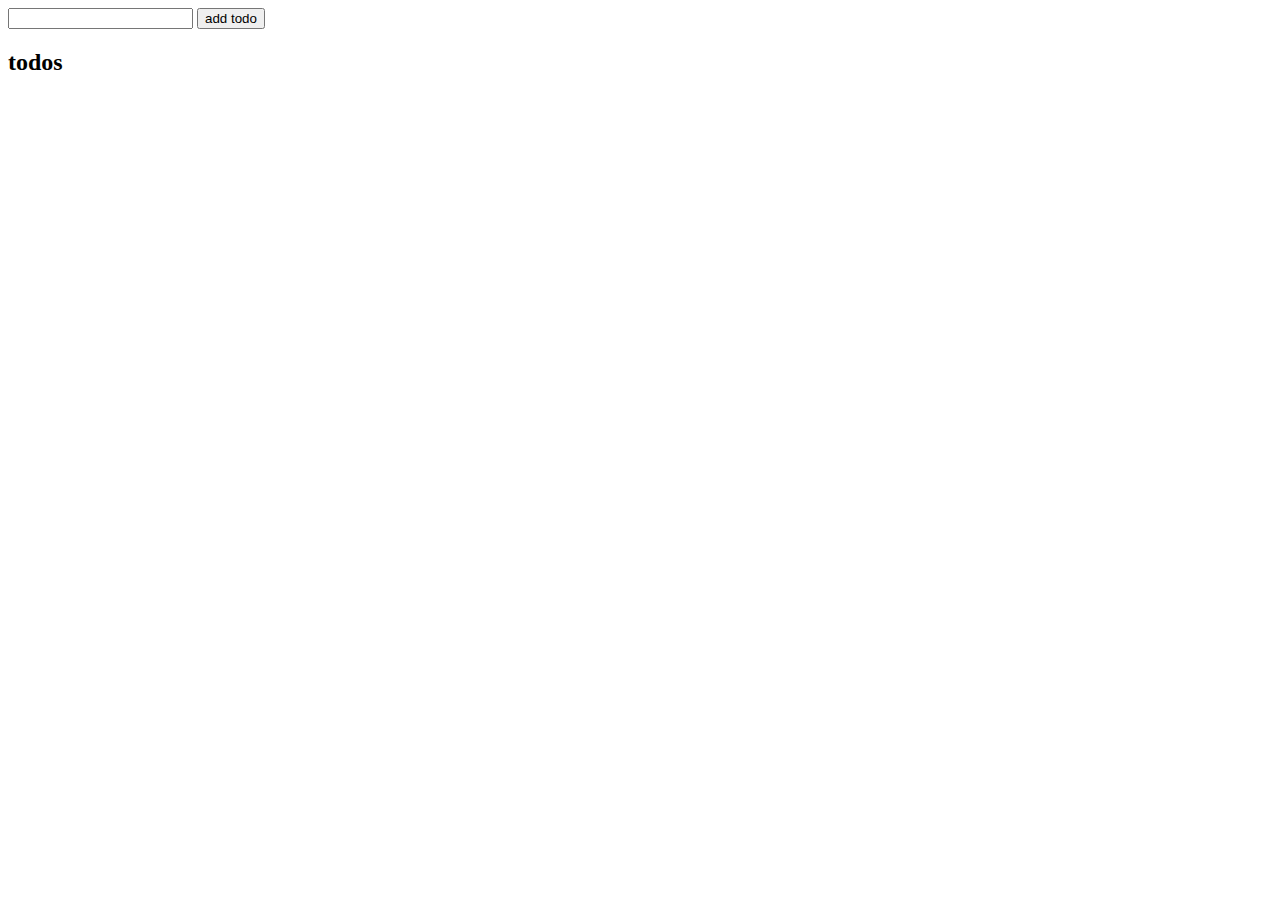
<file: index.html>
<!DOCTYPE html>
<html>
  <head>
    <meta charset="utf-8">
    <title></title>
  </head>
  <body>
    <input id="new-todo-input"type="text">
    <button id="add-btn">add todo</button>

    <h2>todos</h2>

    <ul id="todo-list">

    </ul>


    <script src="doer.js"></script>
  </body>
</html>
</file>
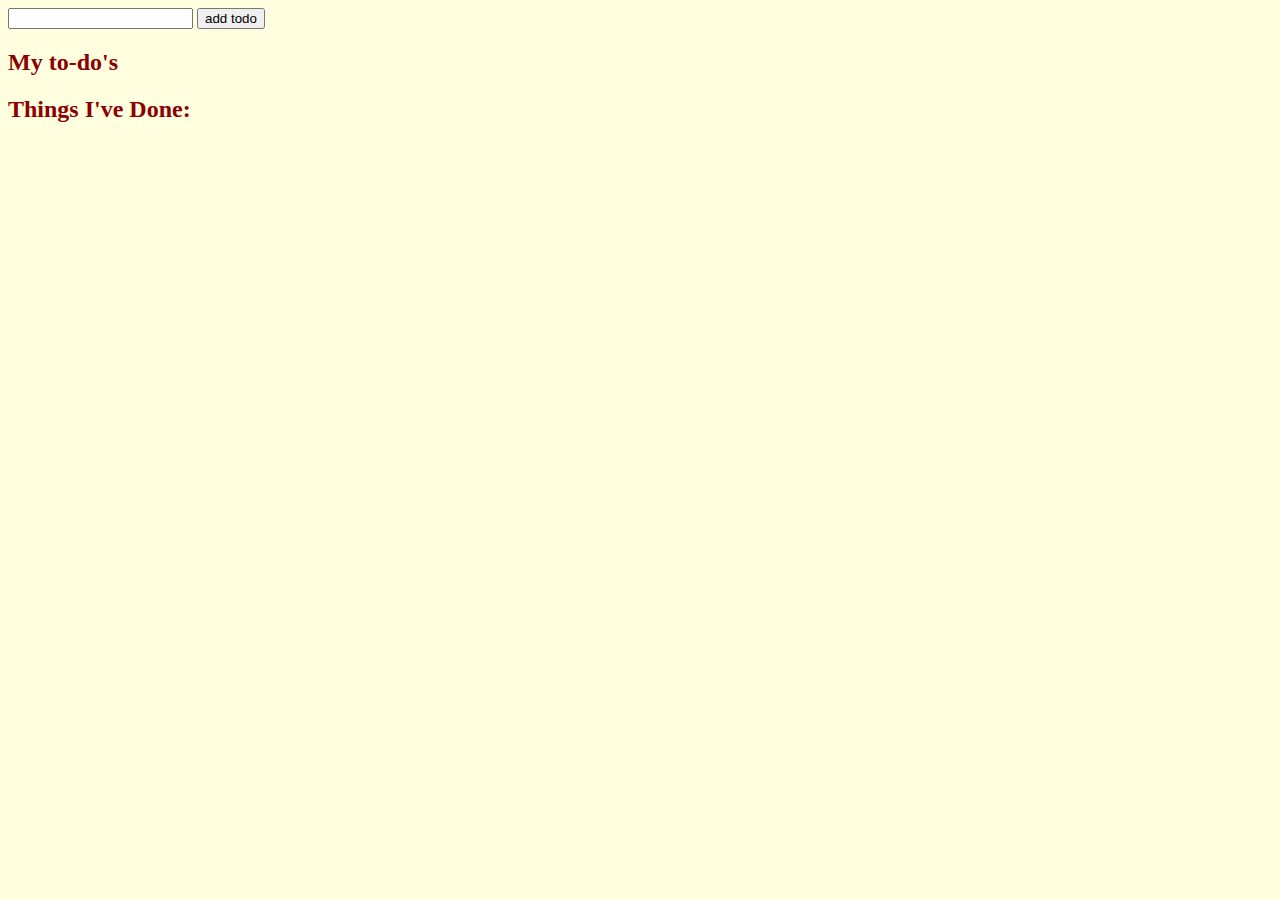
<file: jquery-version-doer/index.html>
<!DOCTYPE html>
<html>
  <head>
    <meta charset="utf-8">
    <title></title>
    <link rel="stylesheet" href="style.css">
  </head>
  <body>
    <input id="new-todo-input"type="text">
    <button id="add-btn">add todo</button>

    <h2>My to-do's</h2>

    <ul id="todo-list">

    </ul>
    <h2>Things I've Done:</h2>
    <ul id="done-list">

    </ul>


      <script src="https://cdnjs.cloudflare.com/ajax/libs/jquery/3.1.1/jquery.js"> </script>
      <script src="jqdoer.js"></script>

      <script src="library.js"></script>
  </body>
</html>
</file>
<file: jquery-version-doer/style.css>
body {
  background-color: lightyellow;
  font-family: cursive;
}

li {
  border-bottom: 1px solid black;
}
.done {
  text-decoration: line-through;
  background-color: lightgreen;
}

h2 {
  font-family: cursive;
  color: darkred;
}
</file>
